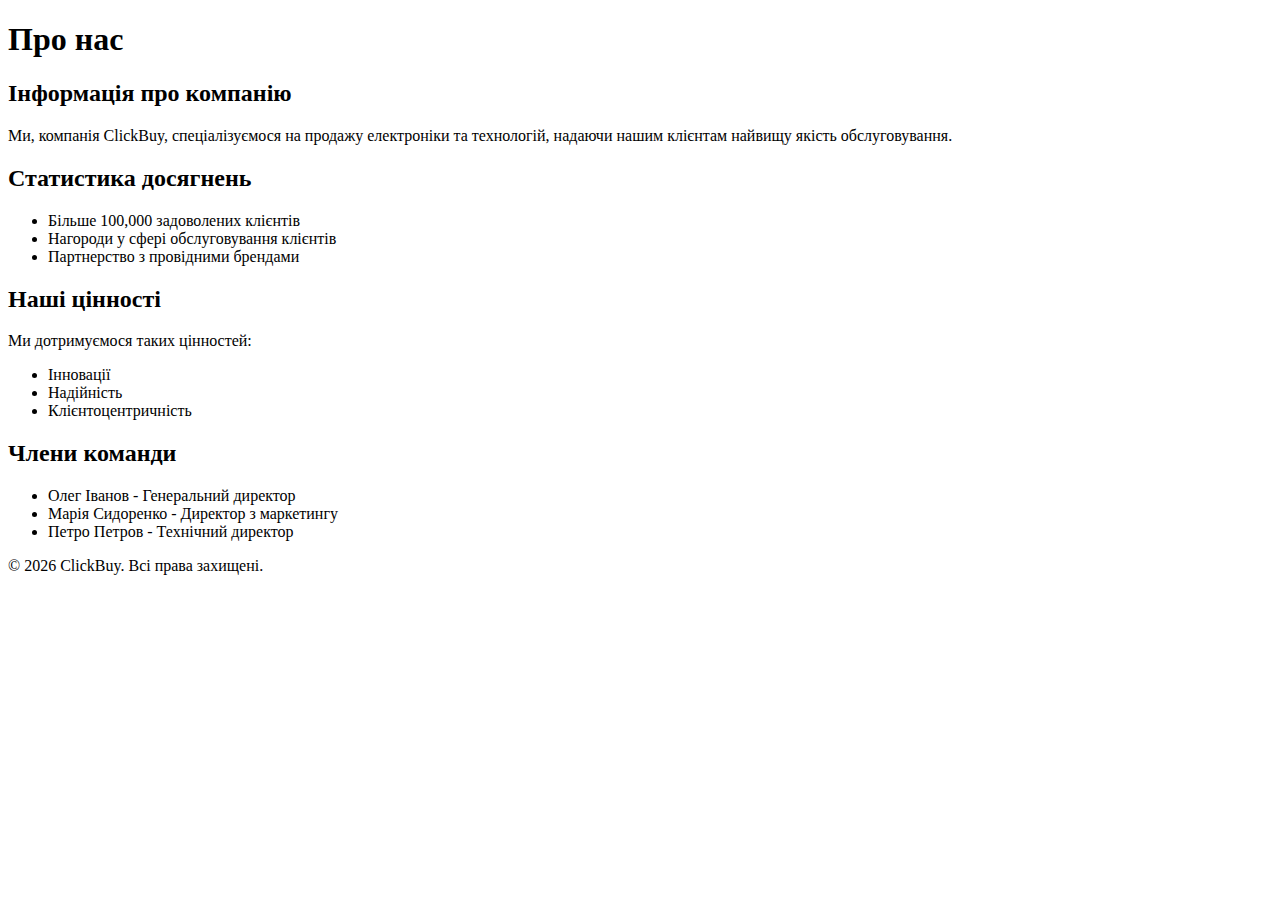
<file: about.html>
<!DOCTYPE html>
<html lang="uk">
<head>
    <meta charset="UTF-8">
    <meta name="viewport" content="width=device-width, initial-scale=1.0">
    <title>Про нас</title>
</head>
<body>
    <header>
        <h1>Про нас</h1>
    </header>
    <section>
        <h2>Інформація про компанію</h2>
        <p>Ми, компанія ClickBuy, спеціалізуємося на продажу електроніки та технологій, надаючи нашим клієнтам найвищу якість обслуговування.</p>
    </section>
    <section>
        <h2>Статистика досягнень</h2>
        <ul>
            <li>Більше 100,000 задоволених клієнтів</li>
            <li>Нагороди у сфері обслуговування клієнтів</li>
            <li>Партнерство з провідними брендами</li>
        </ul>
    </section>
    <section>
        <h2>Наші цінності</h2>
        <p>Ми дотримуємося таких цінностей:
        <ul>
            <li>Інновації</li>
            <li>Надійність</li>
            <li>Клієнтоцентричність</li>
        </ul></p>
    </section>
    <section>
        <h2>Члени команди</h2>
        <ul>
            <li>Олег Іванов - Генеральний директор</li>
            <li>Марія Сидоренко - Директор з маркетингу</li>
            <li>Петро Петров - Технічний директор</li>
        </ul>
    </section>
    <footer>
        <p>&copy; 2026 ClickBuy. Всі права захищені.</p>
    </footer>
</body>
</html>
</file>
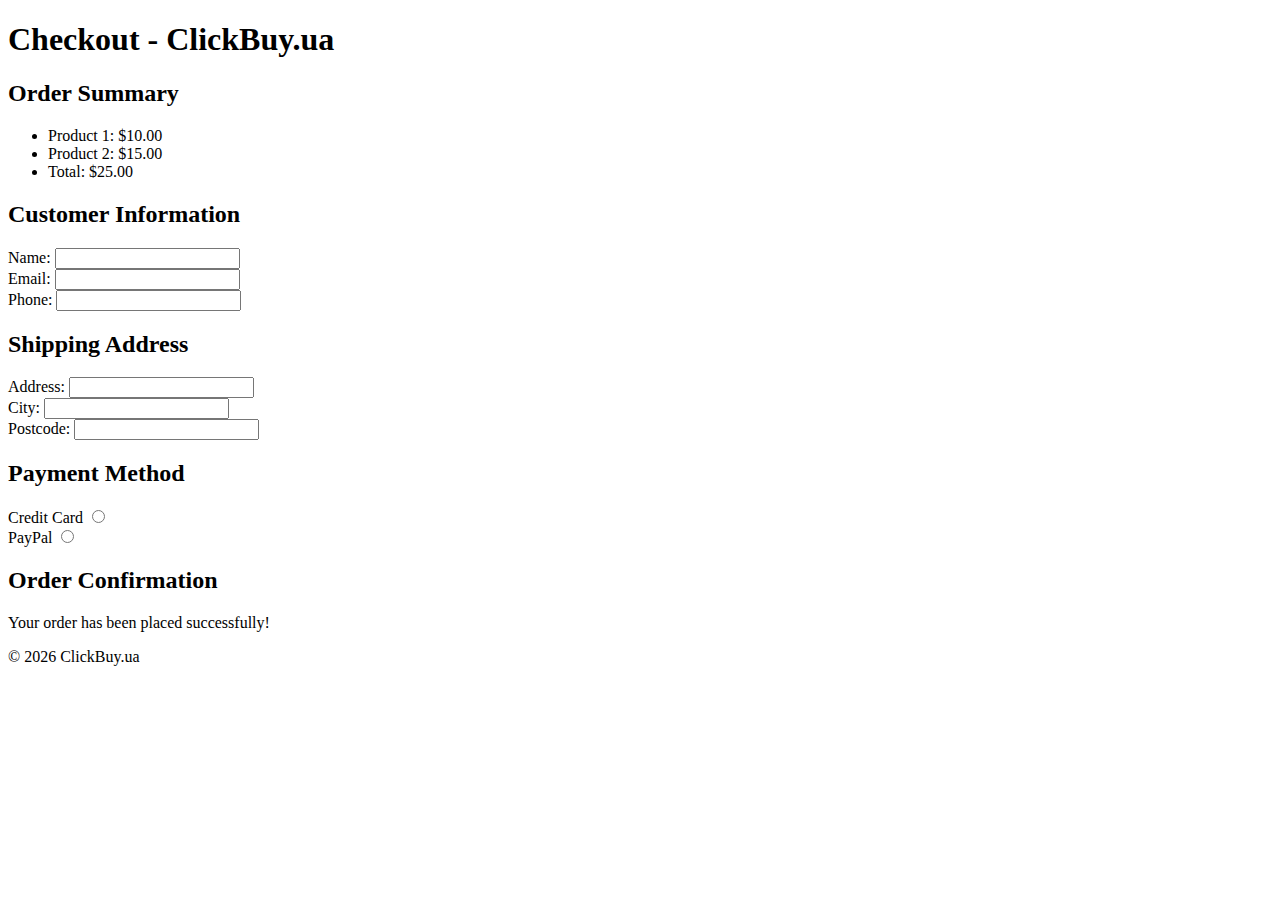
<file: checkout.html>
<!DOCTYPE html>
<html lang="en">
<head>
    <meta charset="UTF-8">
    <meta name="viewport" content="width=device-width, initial-scale=1.0">
    <title>Checkout - ClickBuy.ua</title>
    <link rel="stylesheet" href="styles.css">
</head>
<body>
    <header>
        <h1>Checkout - ClickBuy.ua</h1>
    </header>
    <main>
        <section id="order-summary">
            <h2>Order Summary</h2>
            <ul>
                <li>Product 1: $10.00</li>
                <li>Product 2: $15.00</li>
                <li>Total: $25.00</li>
            </ul>
        </section>
        <section id="customer-information">
            <h2>Customer Information</h2>
            <form>
                <label for="name">Name:</label>
                <input type="text" id="name" name="name" required><br>
                <label for="email">Email:</label>
                <input type="email" id="email" name="email" required><br>
                <label for="phone">Phone:</label>
                <input type="tel" id="phone" name="phone" required><br>
            </form>
        </section>
        <section id="shipping-address">
            <h2>Shipping Address</h2>
            <form>
                <label for="address">Address:</label>
                <input type="text" id="address" name="address" required><br>
                <label for="city">City:</label>
                <input type="text" id="city" name="city" required><br>
                <label for="postcode">Postcode:</label>
                <input type="text" id="postcode" name="postcode" required><br>
            </form>
        </section>
        <section id="payment-method">
            <h2>Payment Method</h2>
            <form>
                <label for="credit-card">Credit Card</label>
                <input type="radio" id="credit-card" name="payment-method" value="credit-card"><br>
                <label for="paypal">PayPal</label>
                <input type="radio" id="paypal" name="payment-method" value="paypal"><br>
            </form>
        </section>
        <section id="order-confirmation">
            <h2>Order Confirmation</h2>
            <p>Your order has been placed successfully!</p>
        </section>
    </main>
    <footer>
        <p>&copy; 2026 ClickBuy.ua</p>
    </footer>
</body>
</html>
</file>
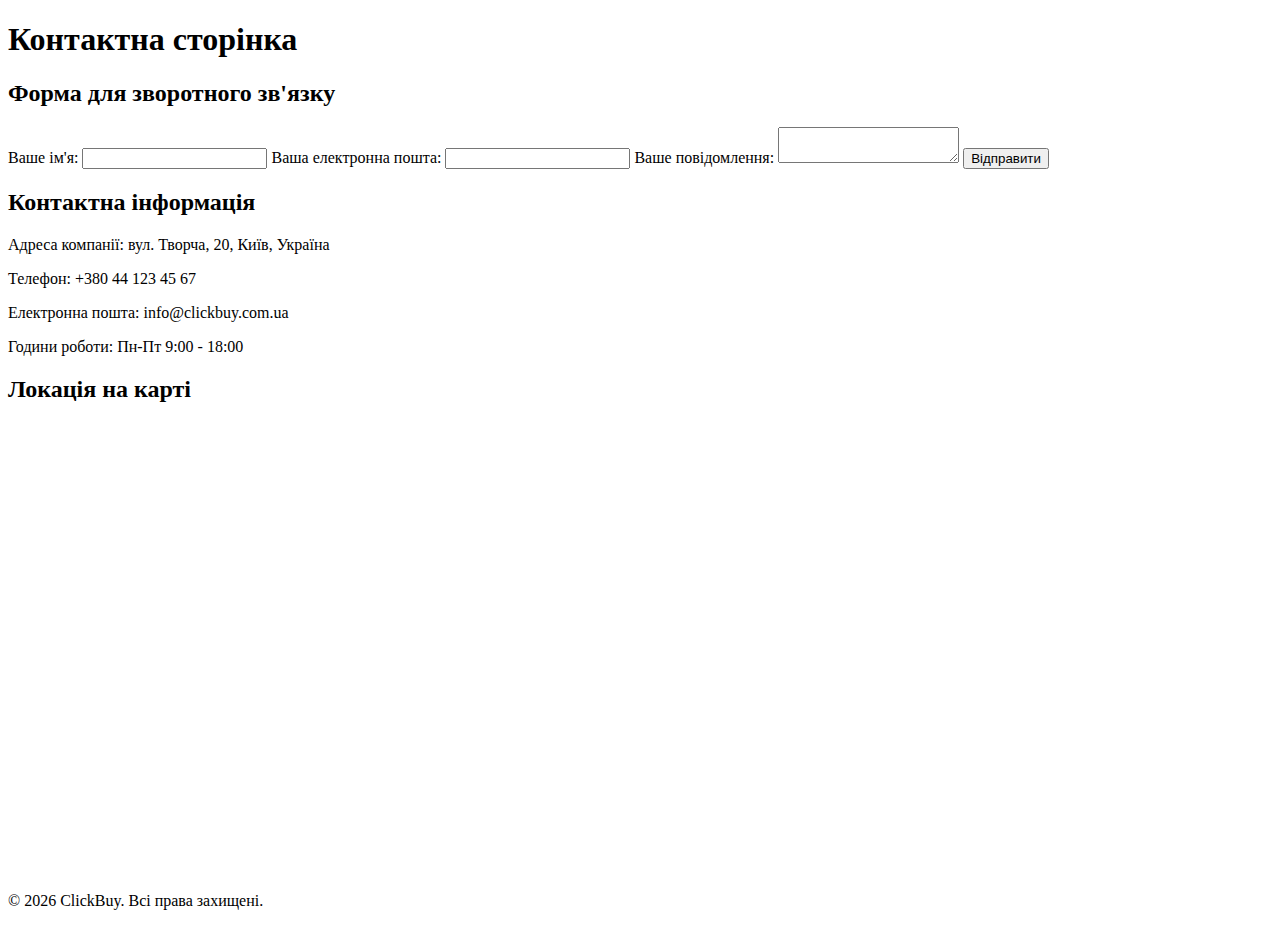
<file: contacts.html>
<!DOCTYPE html>
<html lang="uk">
<head>
    <meta charset="UTF-8">
    <meta name="viewport" content="width=device-width, initial-scale=1.0">
    <title>Контакти</title>
    <link rel="stylesheet" href="styles.css">
</head>
<body>
    <header>
        <h1>Контактна сторінка</h1>
    </header>
    <main>
        <section>
            <h2>Форма для зворотного зв'язку</h2>
            <form action="submit_form.php" method="post">
                <label for="name">Ваше ім'я:</label>
                <input type="text" id="name" name="name" required>
                <label for="email">Ваша електронна пошта:</label>
                <input type="email" id="email" name="email" required>
                <label for="message">Ваше повідомлення:</label>
                <textarea id="message" name="message" required></textarea>
                <button type="submit">Відправити</button>
            </form>
        </section>
        <section>
            <h2>Контактна інформація</h2>
            <p>Адреса компанії: вул. Творча, 20, Київ, Україна</p>
            <p>Телефон: +380 44 123 45 67</p>
            <p>Електронна пошта: info@clickbuy.com.ua</p>
            <p>Години роботи: Пн-Пт 9:00 - 18:00</p>
        </section>
        <section>
            <h2>Локація на карті</h2>
            <iframe src="https://www.google.com/maps/embed?pb=!1m18!1m12!1m3!1dXXX!2dXXX!3dXXX!2m3!1f0!2f0!3f0!3m2!1i1024!2i768!4f13.1!3m3!1m2!1s0xXXXXXX!2z0JzQvtC70YzQutCw0YDQvtCz0LU!5e0!3m2!1suk!2sua!4vXXXXXXXXXX" width="600" height="450" style="border:0;" allowfullscreen="" loading="lazy"></iframe>
        </section>
    </main>
    <footer>
        <p>&copy; 2026 ClickBuy. Всі права захищені.</p>
    </footer>
</body>
</html>
</file>
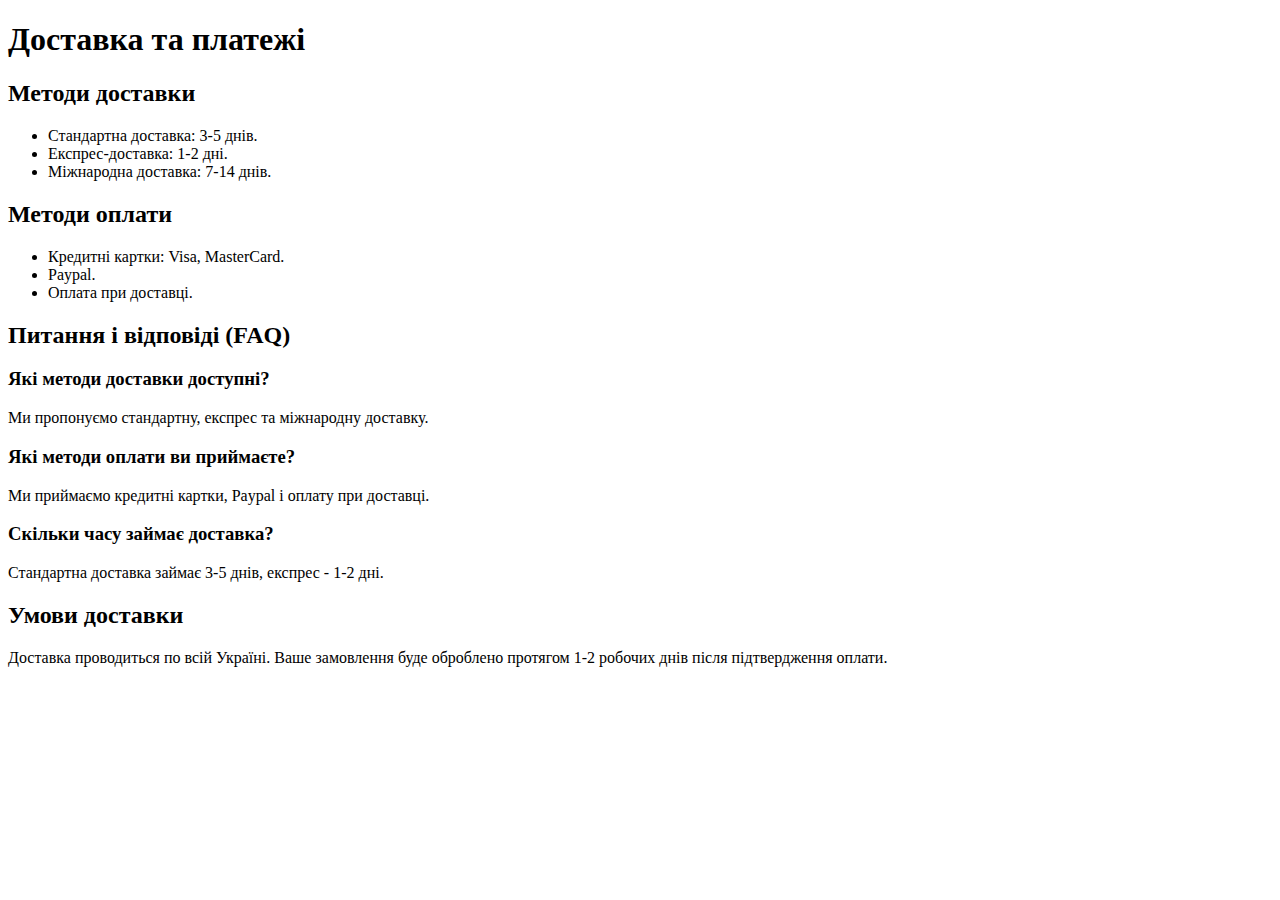
<file: delivery.html>
<!DOCTYPE html>
<html lang="uk">
<head>
    <meta charset="UTF-8">
    <meta name="viewport" content="width=device-width, initial-scale=1.0">
    <title>Доставка та платежі</title>
</head>
<body>
    <h1>Доставка та платежі</h1>

    <h2>Методи доставки</h2>
    <ul>
        <li>Стандартна доставка: 3-5 днів.</li>
        <li>Експрес-доставка: 1-2 дні.</li>
        <li>Міжнародна доставка: 7-14 днів.</li>
    </ul>

    <h2>Методи оплати</h2>
    <ul>
        <li>Кредитні картки: Visa, MasterCard.</li>
        <li>Paypal.</li>
        <li>Оплата при доставці.</li>
    </ul>

    <h2>Питання і відповіді (FAQ)</h2>
    <h3>Які методи доставки доступні?</h3>
    <p>Ми пропонуємо стандартну, експрес та міжнародну доставку.</p>

    <h3>Які методи оплати ви приймаєте?</h3>
    <p>Ми приймаємо кредитні картки, Paypal і оплату при доставці.</p>

    <h3>Скільки часу займає доставка?</h3>
    <p>Стандартна доставка займає 3-5 днів, експрес - 1-2 дні.</p>

    <h2>Умови доставки</h2>
    <p>Доставка проводиться по всій Україні. Ваше замовлення буде оброблено протягом 1-2 робочих днів після підтвердження оплати.</p>
</body>
</html>
</file>
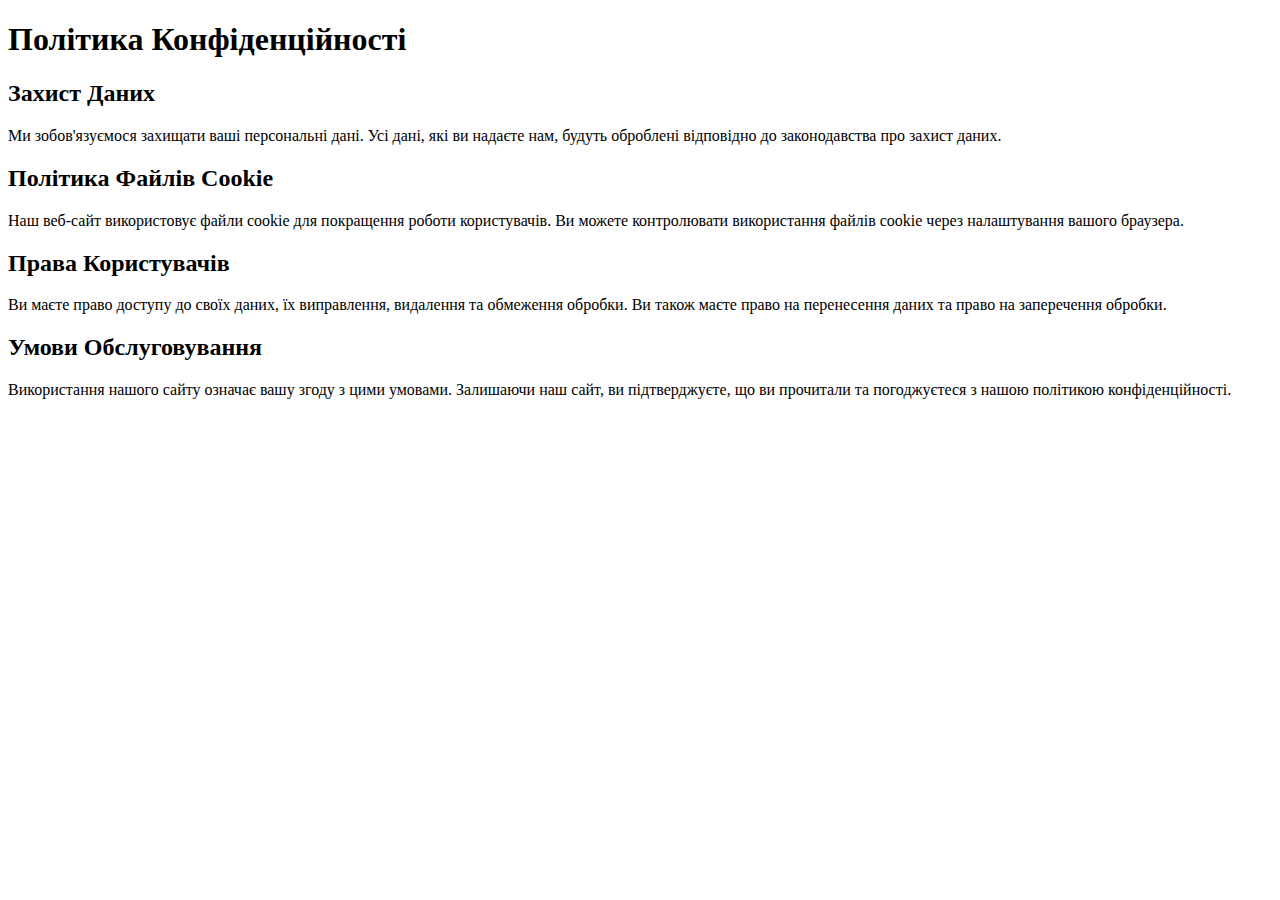
<file: privacy.html>
<!DOCTYPE html>
<html lang="uk">
<head>
    <meta charset="UTF-8">
    <meta name="viewport" content="width=device-width, initial-scale=1.0">
    <title>Політика Конфіденційності</title>
</head>
<body>
    <h1>Політика Конфіденційності</h1>
    <h2>Захист Даних</h2>
    <p>Ми зобов'язуємося захищати ваші персональні дані. Усі дані, які ви надаєте нам, будуть оброблені відповідно до законодавства про захист даних.</p>

    <h2>Політика Файлів Cookie</h2>
    <p>Наш веб-сайт використовує файли cookie для покращення роботи користувачів. Ви можете контролювати використання файлів cookie через налаштування вашого браузера.</p>

    <h2>Права Користувачів</h2>
    <p>Ви маєте право доступу до своїх даних, їх виправлення, видалення та обмеження обробки. Ви також маєте право на перенесення даних та право на заперечення обробки.</p>

    <h2>Умови Обслуговування</h2>
    <p>Використання нашого сайту означає вашу згоду з цими умовами. Залишаючи наш сайт, ви підтверджуєте, що ви прочитали та погоджуєтеся з нашою політикою конфіденційності.</p>
</body>
</html>
</file>
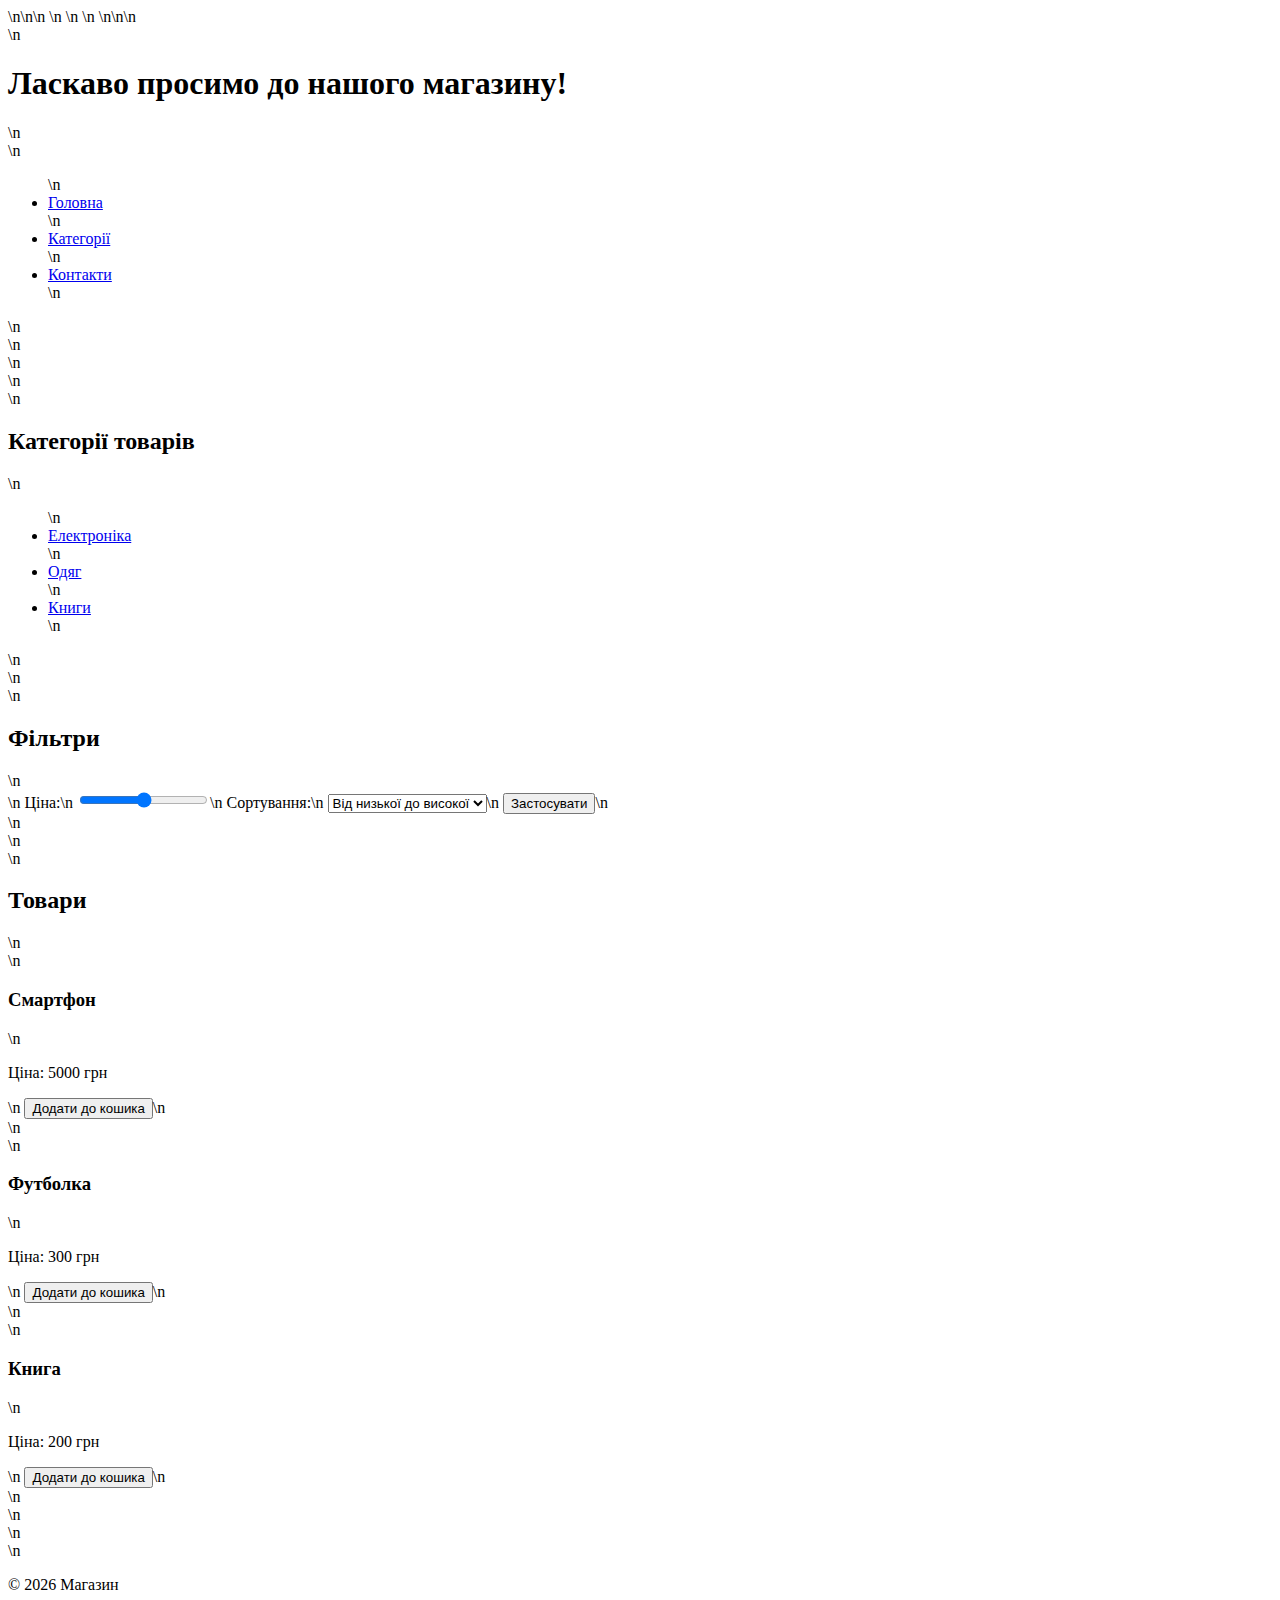
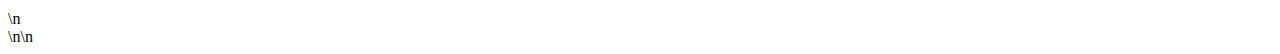
<file: shop.html>
<!DOCTYPE html>\n<html lang="uk">\n<head>\n    <meta charset="UTF-8">\n    <meta name="viewport" content="width=device-width, initial-scale=1.0">\n    <title>Магазин</title>\n    <link rel="stylesheet" href="styles.css">\n</head>\n<body>\n    <header>\n        <h1>Ласкаво просимо до нашого магазину!</h1>\n        <nav>\n            <ul>\n                <li><a href="#">Головна</a></li>\n                <li><a href="#">Категорії</a></li>\n                <li><a href="#">Контакти</a></li>\n            </ul>\n        </nav>\n    </header>\n    <main>\n        <section>\n            <h2>Категорії товарів</h2>\n            <ul class="categories">\n                <li><a href="#">Електроніка</a></li>\n                <li><a href="#">Одяг</a></li>\n                <li><a href="#">Книги</a></li>\n            </ul>\n        </section>\n        <section>\n            <h2>Фільтри</h2>\n            <form id="filters">\n                <label for="price-range">Ціна:</label>\n                <input type="range" id="price-range" name="price" min="0" max="10000">\n                <label for="sort">Сортування:</label>\n                <select id="sort" name="sort">\n                    <option value="low-to-high">Від низької до високої</option>\n                    <option value="high-to-low">Від високої до низької</option>\n                </select>\n                <button type="submit">Застосувати</button>\n            </form>\n        </section>\n        <section>\n            <h2>Товари</h2>\n            <div class="product-card">\n                <h3>Смартфон</h3>\n                <p>Ціна: 5000 грн</p>\n                <button>Додати до кошика</button>\n            </div>\n            <div class="product-card">\n                <h3>Футболка</h3>\n                <p>Ціна: 300 грн</p>\n                <button>Додати до кошика</button>\n            </div>\n            <div class="product-card">\n                <h3>Книга</h3>\n                <p>Ціна: 200 грн</p>\n                <button>Додати до кошика</button>\n            </div>\n        </section>\n    </main>\n    <footer>\n        <p>© 2026 Магазин</p>\n    </footer>\n</body>\n</html>
</file>
<file: styles.css>
.navbar {
  display: flex;
  justify-content: space-between;
  background-color: #333;
  padding: 1rem;
}

.navbar a {
  color: white;
  text-decoration: none;
  padding: 14px 20px;
}

.hero {
  background: url('hero.jpg') no-repeat center center/cover;
  height: 50vh;
  display: flex;
  align-items: center;
  justify-content: center;
  color: white;
}

.products-grid {
  display: grid;
  grid-template-columns: repeat(auto-fill, minmax(250px, 1fr));
  gap: 1rem;
  padding: 2rem;
}

.product {
  border: 1px solid #ddd;
  border-radius: 5px;
  padding: 1rem;
  text-align: center;
}

.cart-modal {
  position: fixed;
  top: 0;
  left: 0;
  width: 100%;
  height: 100%;
  background-color: rgba(0, 0, 0, 0.5);
  display: none;
  justify-content: center;
  align-items: center;
}

.footer {
  background-color: #333;
  color: white;
  text-align: center;
  padding: 1rem;
  position: relative;
  bottom: 0;
  width: 100%;
}

@media (max-width: 768px) {
  .navbar {
    flex-direction: column;
  }
  .products-grid {
    grid-template-columns: 1fr;
  }
}
</file>
